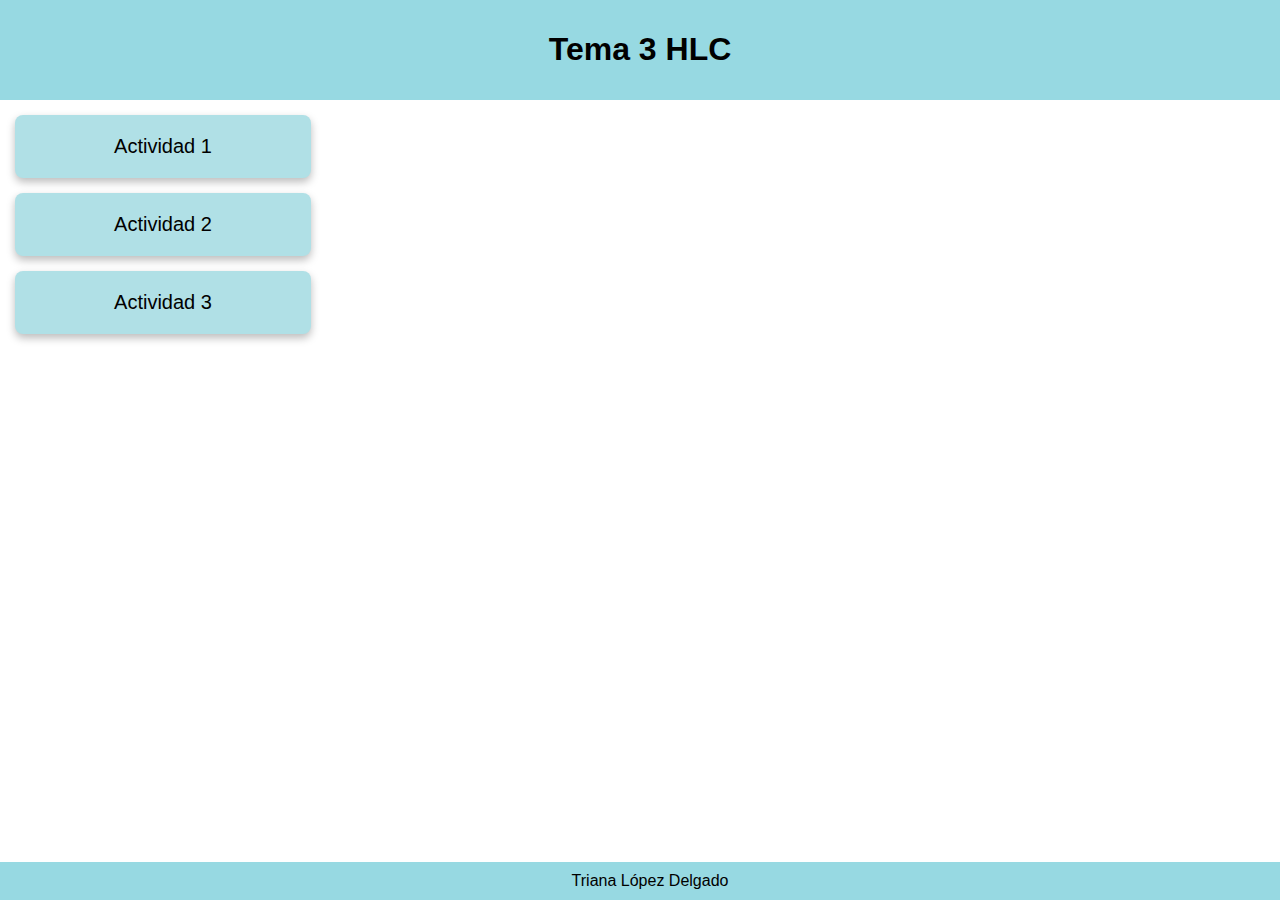
<file: index.html>
<!DOCTYPE html>
<html lang="es">
<head>
    <meta charset="UTF-8">
    <meta name="viewport" content="width=device-width, initial-scale=1.0">
    <title>Índice</title>
    <link rel="stylesheet" href="style_index.css">
</head>
<body>
    <header>
        <h1>Tema 3 HLC</h1>
    </header>
    <nav>
        <a href="A1/A1.html">Actividad 1</a>
        <a href="A2/A2.html">Actividad 2</a>
        <a href="A3/A3_HLC.html">Actividad 3</a>
    </nav>
    <footer>
        Triana López Delgado
    </footer>
</body>
</html>
</file>
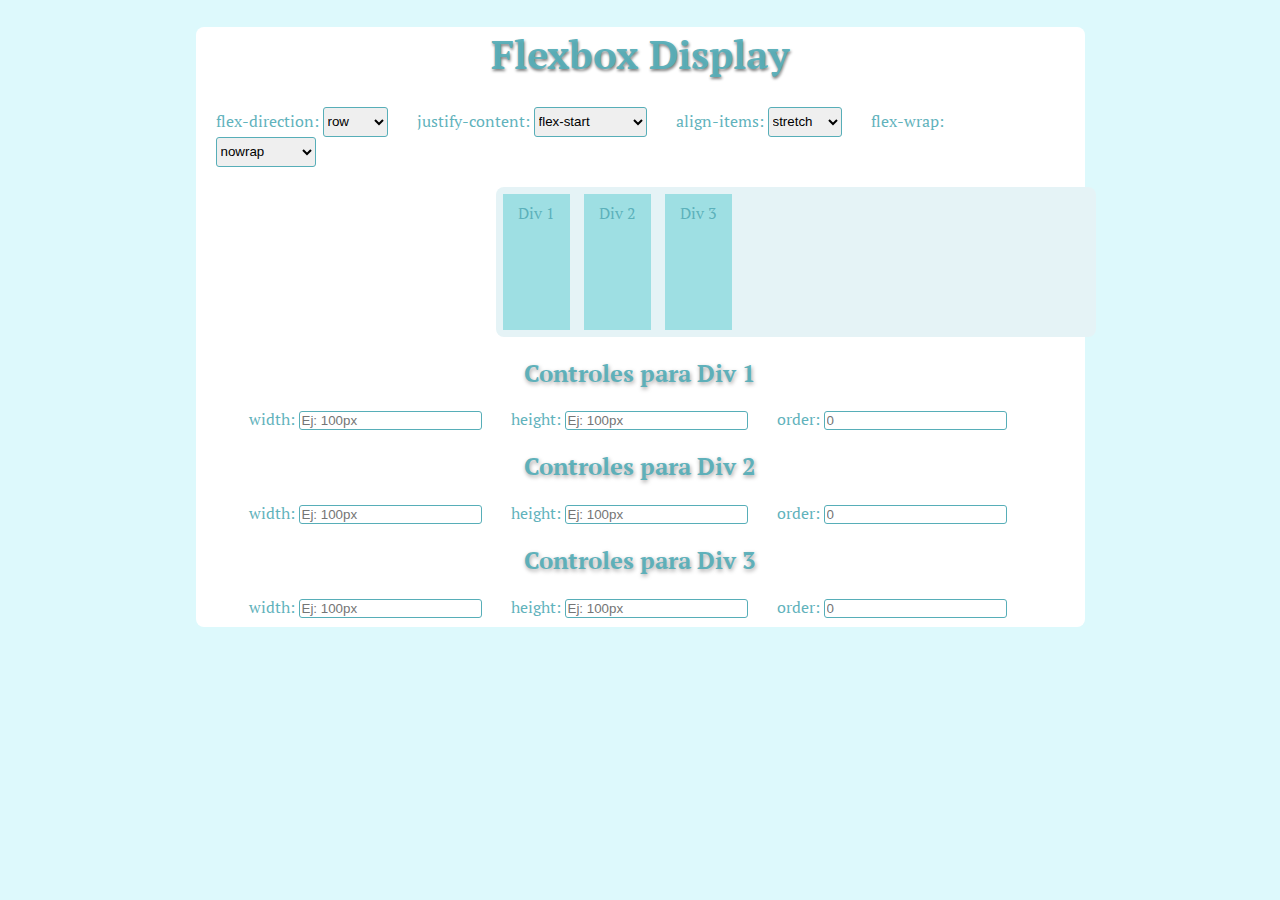
<file: A2/A2.html>
<!DOCTYPE html>
<html lang="es"><head><meta http-equiv="Content-Type" content="text/html; charset=UTF-8">
    
    <meta name="viewport" content="width=device-width, initial-scale=1.0">
    <link rel="stylesheet" href="style_a2.css">
    <link rel="preconnect" href="https://fonts.googleapis.com">
<link rel="preconnect" href="https://fonts.gstatic.com" crossorigin>
<link href="https://fonts.googleapis.com/css2?family=Arvo:ital,wght@0,400;0,700;1,400;1,700&family=PT+Serif:ital,wght@0,400;0,700;1,400;1,700&display=swap" rel="stylesheet">
    <title>Flexbox Display</title>
</head>
<body>
<div class="segundofondo">
    <h1>Flexbox Display</h1>
    <form id="flexForm">
        <label for="flexDirection">flex-direction:</label>
        <select id="flexDirection">
            <option value="row">row</option>
            <option value="column">column</option>
        </select>
        <label for="justifyContent">justify-content:</label>
        <select id="justifyContent">
            <option value="flex-start">flex-start</option>
            <option value="flex-end">flex-end</option>
            <option value="center">center</option>
            <option value="space-between">space-between</option>
            <option value="space-around">space-around</option>
            <option value="space-evenly">space-evenly</option>
        </select>
        <label for="alignItems">align-items:</label>
        <select id="alignItems">
            <option value="stretch">stretch</option>
            <option value="flex-start">flex-start</option>
            <option value="flex-end">flex-end</option>
            <option value="center">center</option>
            <option value="baseline">baseline</option>
        </select>
        <label for="flexWrap">flex-wrap:</label>
        <select id="flexWrap">
            <option value="nowrap">nowrap</option>
            <option value="wrap">wrap</option>
            <option value="wrap-reverse">wrap-reverse</option>
        </select>
    </form>
    <div class="container" id="flexContainer">
        <div class="item" id="item1"><p>Div 1</p></div>
        <div class="item" id="item2"><p>Div 2</p></div>
        <div class="item" id="item3"><p>Div 3</p></div>
    </div>
    <h2>Controles para Div 1</h2>
    <label for="width1">width:</label>
    <input type="text" id="width1" placeholder="Ej: 100px">

    <label for="height1">height:</label>
    <input type="text" id="height1" placeholder="Ej: 100px">

    <label for="order1">order:</label>
    <input type="number" id="order1" placeholder="0">

    <h2>Controles para Div 2</h2>
    <label for="width2">width:</label>
    <input type="text" id="width2" placeholder="Ej: 100px">

    <label for="height2">height:</label>
    <input type="text" id="height2" placeholder="Ej: 100px">

    <label for="order2">order:</label>
    <input type="number" id="order2" placeholder="0">

    <h2>Controles para Div 3</h2>
    <label for="width3">width:</label>
    <input type="text" id="width3" placeholder="Ej: 100px">

    <label for="height3">height:</label>
    <input type="text" id="height3" placeholder="Ej: 100px">

    <label for="order3">order:</label>
    <input type="number" id="order3" placeholder="0">
</div>
<script>
    const flexForm = document.getElementById('flexForm');
    const flexContainer = document.getElementById('flexContainer');
    const items = document.querySelectorAll('.item');

    // Cambiar propiedades del contenedor
    flexForm.addEventListener('change', function() {
        const direction = document.getElementById('flexDirection').value;
        const justify = document.getElementById('justifyContent').value;
        const align = document.getElementById('alignItems').value;
        const wrap = document.getElementById('flexWrap').value;

        flexContainer.style.flexDirection = direction;
        flexContainer.style.justifyContent = justify;
        flexContainer.style.alignItems = align;
        flexContainer.style.flexWrap = wrap;
    });

    // Función para aplicar cambios a cada div
    function applyStyles() {
        items.forEach((item, index) => {
            const width = document.getElementById(`width${index + 1}`).value;
            const height = document.getElementById(`height${index + 1}`).value;
            const order = document.getElementById(`order${index + 1}`).value;

            if (width) {
                item.style.width = width;
            }
            if (height) {
                item.style.height = height;
            }
            if (order) {
                item.style.order = order;
            }
        });
    }

    // Añadir event listeners a los inputs de cada div
    for (let i = 1; i <= items.length; i++) {
        document.getElementById(`width${i}`).addEventListener('input', applyStyles);
        document.getElementById(`height${i}`).addEventListener('input', applyStyles);
        document.getElementById(`order${i}`).addEventListener('input', applyStyles);
    }
</script>

</body>
</html>
</file>
<file: style_index.css>
body {
    background-color: rgb(255, 255, 255);
    font-family: Arial, Helvetica, sans-serif;
    margin: 0;
}
header {
    background-color: rgb(151, 217, 226);
    color: black;
    text-align: center;
    padding: 10px;
}
nav a{
    display: flex;
    justify-content: space-around;
    background-color: rgba(176, 224, 230);
    padding: 20px;
    margin: 15px;
    width: 20%;
    border-radius: 8px;
    text-align: center;
    color: black;
    box-shadow:  0 4px 8px rgba(0, 0, 0, 0.265);
    font-size: 20px;
    text-decoration: none;
    transition: 0.4s;
}
nav:active {
    box-shadow: none;
}
nav a:hover {
    background-color: rgb(153, 196, 202) ;
}
footer {
    background-color: rgb(151, 217, 226);
    color: black;
    padding: 10px;
    position: fixed;
    bottom:0;
    width: 100%;
    text-align: center;
}
</file>
<file: A2/style_a2.css>
body {
    background-color: #ddf9fc;
    color: #57aeb8f1;
    font-family: "PT Serif", serif;
    text-align: center;
    margin: 5px;
}
.segundofondo {
    background-color: #ffffff;
    border-radius: 8px;
    text-align: center;
    width: 70%;
    height: 600px;
    margin: 0 auto;
    box-shadow: 0 4px 8px rgba(0, 0, 0, 0);
}
h1 {
    font-size: 40px;
    text-align: center;
    text-shadow: 1px 2px 3px gray;
}
h2 {
    text-shadow: 1px 2px 4px rgb(163, 162, 162);
}
form {
    text-align: left;
    margin: 20px;
}
select {
    border: 1px solid #57aeb8;
    border-radius: 3px;
    margin-right: 25px;
    height: 30px;
}
input {
    border-radius: 3px;
    margin-right: 25px;
    border: 1px solid #57aeb8;
}
.item {
    background-color: #9edfe3;
    margin: 7px;
    padding: 0px 15px 0 15px;
    justify-content: center;
    transition: 0.2s;
}
.item p {
    margin-top: 8px;
}
.container {
    background-color: #e5f3f6;
    display: flex;
    width: 600px;
    height: 150px;
    border-radius: 8px;
    margin-left: 300px;
}
</file>
